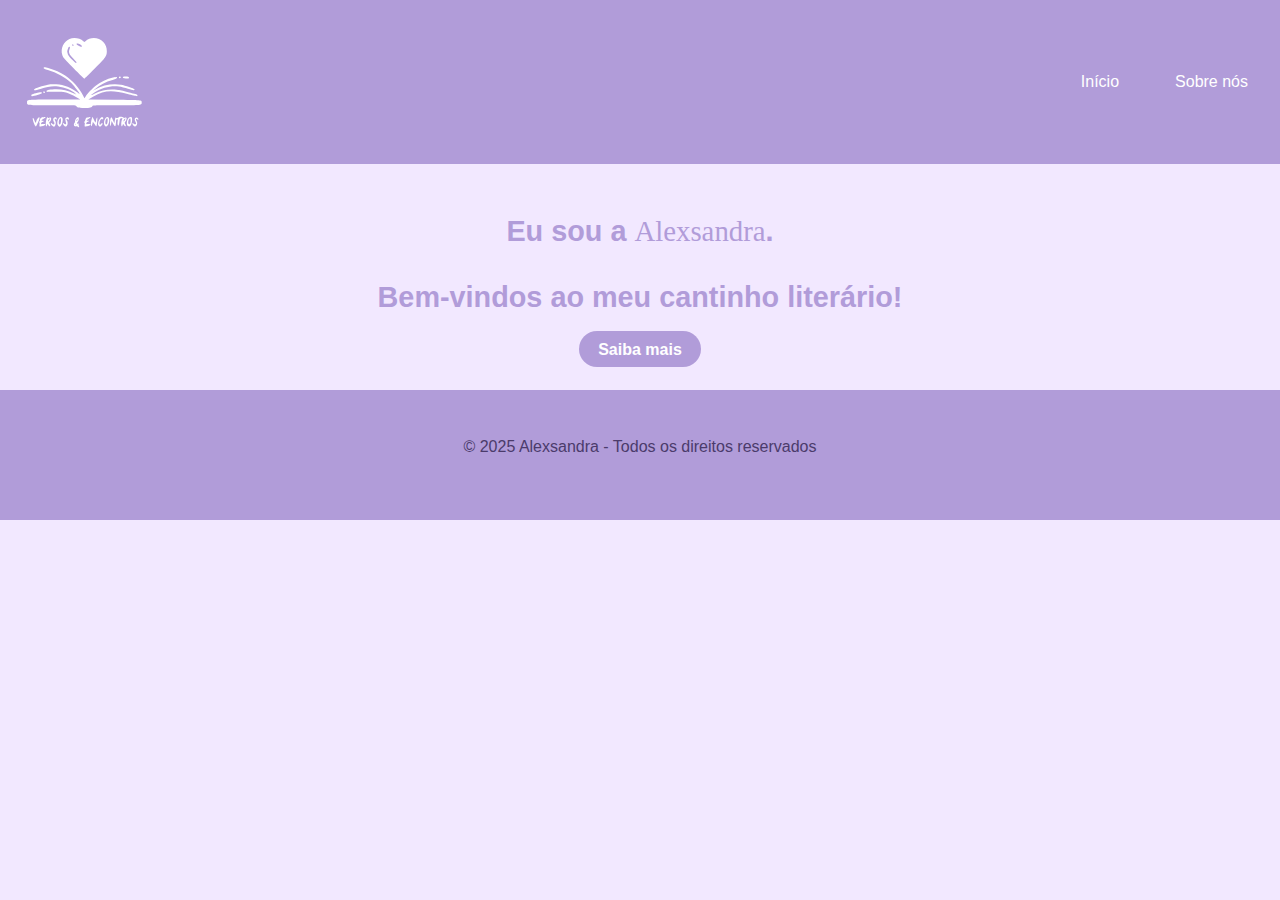
<file: index.html>
<!DOCTYPE html>
<html lang="pt-BR">
<head>
  <meta charset="UTF-8">
  <meta name="viewport" content="width=device-width, initial-scale=1.0">
  <title>blog-livros</title>
  <link rel="stylesheet" href="style.css">
</head>
<body>
  <header class="header">
    <div class="logo-menu"><img src="branco.svg" class="logo-hero"></div>
    <button class="menu-toggle" id="menu-toggle">&#9776;</button>
    <nav class="menu" id="menu">
      <ul>
        <li><a href="index.html">Início</a></li>
        <li><a href="sobre.html">Sobre nós</a></li>
        <!--<li><a href="#livros">Livros</a></li>
        <li><a href="#blog">Blog</a></li>
        <li><a href="#resenhas">Resenhas de livros</a></li>
        <li><a href="#compras">Sites para compras</a></li>-->
      </ul>
    </nav>
  </header>

  <section class="hero" id="inicio">
    <div class="hero-content">
     <!--- <img src="minha foto.jpg" alt="Minha foto" class="hero-img">-->
      <div class="hero-text">
        <h1>Eu sou a <span class="destaque">Alexsandra</span>.<br><br><strong> Bem-vindos ao meu cantinho literário!</strong></h1>
        <!--<p>Meu propósito aqui é simples e sincero:<br> despertar em você a vontade de vivier mil amores nas páginas dos livros!</p>-->
        <br><a href="sobre.hmtl" class="botao">Saiba mais</a>
      </div>
    </div>
  </section>

</body>
<!--frufru do menu-->
<script>
  const toggle = document.getElementById('menu-toggle');
  const menu = document.getElementById('menu');

  toggle.addEventListener('click', () => {
    menu.classList.toggle('active');
  });
</script><!--fim do frufru -->

<!--ESTILO DO MEU MENU-->

  <!--INICIO RODAPE-FOOTER-->
 <footer style="background-color: #B19CD9; color: #4B3B6B; padding: 2rem 1rem;">
  <div style="max-width: 1200px; margin: auto; display: flex; flex-direction: column; align-items: center; text-align: center;">
   <!---<h2 style="margin: 0; font-size: 1.5rem;">amores & livros</h2>
    <p style="margin: 0.5rem 0;">Criado por Alexsandra Beatriz</p>-->
    <p>&copy; 2025 Alexsandra - Todos os direitos reservados</p>
    <div style="margin-top: 1rem;">
      <!--<a href="https://instagram.com/seuusuario" target="_blank" style="text-decoration: none; color: inherit;">
        <img src="https://cdn-icons-png.flaticon.com/512/2111/2111463.png" alt="Instagram" style="width: 30px; height: 30px;">
      </a>-->
    </div>
  </div>
</footer> <!--FIM DO RODAPE-FOOTER-->
</html>
</file>
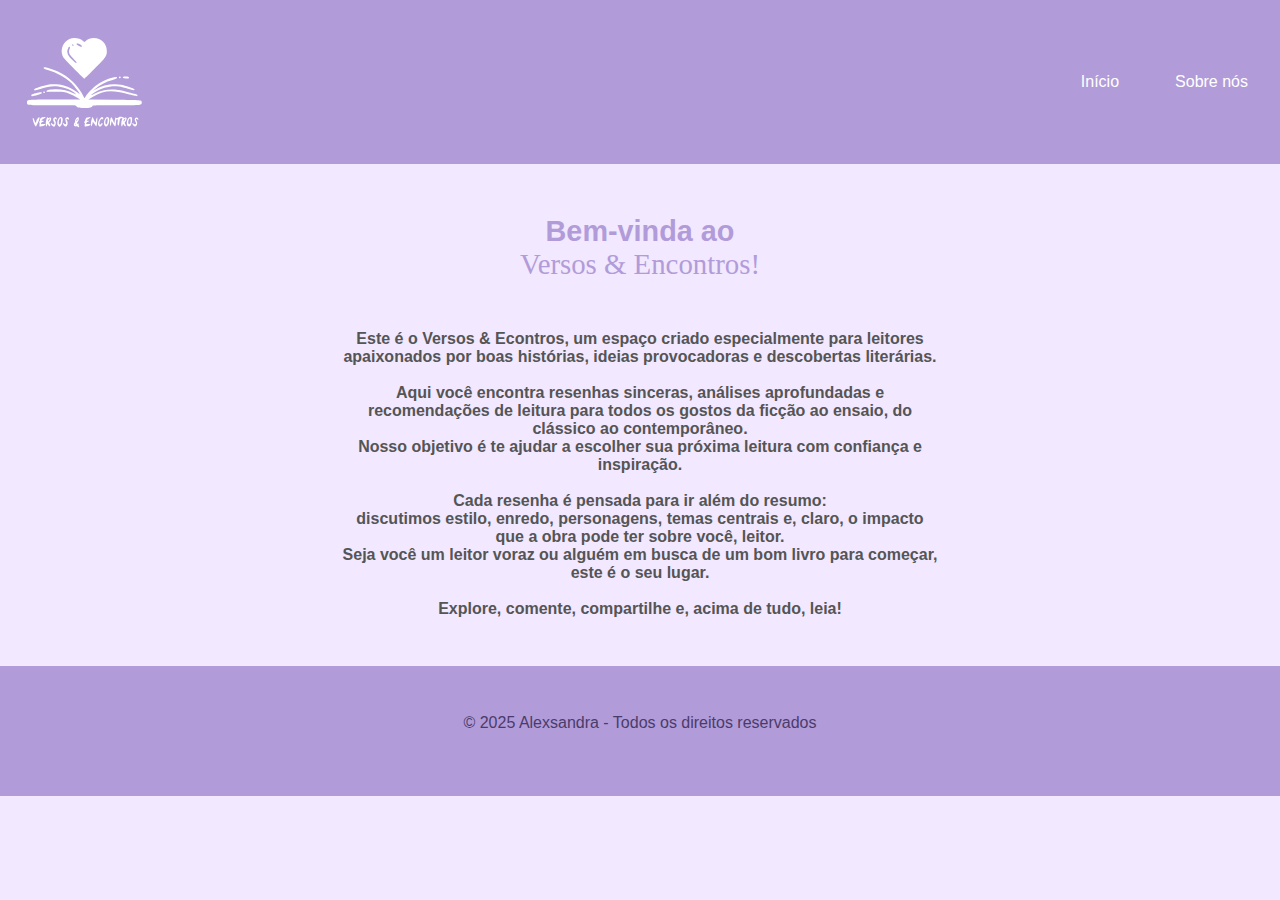
<file: sobre.html>
<!DOCTYPE html>
<html lang="pt-BR">
<head>
  <meta charset="UTF-8">
  <meta name="viewport" content="width=device-width, initial-scale=1.0">
  <title>blog-livros</title>
  <link rel="stylesheet" href="style.css">
</head>
<body>

  <header class="header"><!--INICIO DO MENU-->
   <div class="logo-menu"><img src="branco.svg" class="logo-hero"></div>
    <button class="menu-toggle" id="menu-toggle">&#9776;</button>
    <nav class="menu" id="menu">
      <ul>
        <li><a href="index1.html">Início</a></li>
        <li><a href="sobre.html">Sobre nós</a></li>
        <!--<li><a href="#livros">Livros</a></li>
        <li><a href="#blog">Blog</a></li>
        <li><a href="#resenhas">Resenhas de livros</a></li>
        <li><a href="#compras">Sites para compras</a></li>-->
      </ul>
    </nav>
  </header><!--FIM DO MENU -->

<!--CONTEUDO DO SITE-->

<section class="hero" id="inicio">
    <div class="hero-content">
      <!--<img src="minha foto.jpg" alt="Minha foto" class="hero-img">-->
      <div class="hero-text">
        <h1>Bem-vinda ao <br><span class="destaque"> Versos & Encontros!</span><br><br>
            
            <!--<strong>Você ama livros? Eu também!</strong></h1>-->
        <p>Este é o Versos & Econtros, um espaço criado especialmente para leitores apaixonados por boas histórias, ideias provocadoras e descobertas literárias.<br><br>
        Aqui você encontra resenhas sinceras, análises aprofundadas e recomendações de leitura para todos os gostos da ficção ao ensaio, do clássico ao contemporâneo.<br>  
        Nosso objetivo é te ajudar a escolher sua próxima leitura com confiança e inspiração.<br><br> Cada resenha é pensada para ir além do resumo:<br>
        discutimos estilo, enredo, personagens, temas centrais e, claro, o impacto que a obra pode ter sobre você, leitor.<br>

        Seja você um leitor voraz ou alguém em busca de um bom livro para começar, este é o seu lugar.<br><br>
         Explore, comente, compartilhe e, acima de tudo, leia!</p>
      </div>
    </div>
  </section><!--FIM CONTEUDO DO SITE-->

  
  <!--frufru do menu--> <script>
  const toggle = document.getElementById('menu-toggle');
  const menu = document.getElementById('menu');

  toggle.addEventListener('click', () => {
    menu.classList.toggle('active');
  });
</script> <!--fim do frufru -->

  <!--INICIO RODAPE-FOOTER-->

  <footer style="background-color: #B19CD9; color: #4B3B6B; padding: 2rem 1rem;">
  <div style="max-width: 1200px; margin: auto; display: flex; flex-direction: column; align-items: center; text-align: center;">
   <!---<h2 style="margin: 0; font-size: 1.5rem;">amores & livros</h2>
    <p style="margin: 0.5rem 0;">Criado por Alexsandra Beatriz</p>-->
    <p>&copy; 2025 Alexsandra - Todos os direitos reservados</p>
    <div style="margin-top: 1rem;">
      <!--<a href="https://instagram.com/seuusuario" target="_blank" style="text-decoration: none; color: inherit;">
        <img src="https://cdn-icons-png.flaticon.com/512/2111/2111463.png" alt="Instagram" style="width: 30px; height: 30px;">
      </a>-->
    </div>
  </div>
</footer> <!--FIM DO RODAPE-FOOTER-->


<!--ESTILO DO MEU MENU-->
  <style>
        body {
  margin: 0;
  font-family: 'Arial', sans-serif;
  background-color: #F2E8FF;
}

.header {
 
  background-color: #B19CD9;
  color: white;
  padding: 1rem;
  display: flex;
  justify-content: space-between;
  align-items: center;
  position: relative;
}

.logo {
  font-size: 1.5rem;
  font-weight: bold;
}

.logo-hero {
  height: 8rem;
  width: auto;
}
.menu-toggle {
  margin-right: 2rem;
  background: none;
  border: none;
  font-size: 4rem;
  color: white;
  cursor: pointer;
  z-index: 1001;
}
.menu {
  position: absolute;
   margin-left: 0.20rem;
  top: 100%;
  left: 0;
  width: 100%;
  background-color: #B19CD9;
  display: none;
  flex-direction: column;
  text-align: center;
  padding-bottom: 1rem;
}

.menu a:hover {
    background-color: rgba(253, 253, 253, 0.746);
    color: #B19CD9; /* Ou outra cor que quiser */
    transition: all 0.3s ease;
}

 .menu a {
    font-size: 1.2rem;
    color: white;
    padding: 0.8rem 1rem;
    text-decoration: none;
    display: block;
}


.menu.active {
  display: flex;
}

.menu ul {
  list-style: none;
  padding: 0;
  margin: 0;
}

.menu ul li {
    padding: 0.8rem 0;
    border-bottom: 1px solid rgba(255, 255, 255, 0.6);
}



.menu ul li a {
  
  color: white;
  text-decoration: none;
  font-size: 1.2rem;
}/*<<FIM DO ESTILO DO MEU MENU*/

/*ESTILO DO CONTEUDO*/
.hero {
  background-color: #F2E8FF;
  padding: 2rem 1rem;
  display: flex;
  flex-direction: column;
  align-items: center;
  text-align: center;
}

.hero-content {
  max-width: 600px;
}

.hero-img {
  width: 180px;
  height: 180px;
  border-radius: 50%;
  object-fit: cover;
  margin-bottom: 1rem;
}

.hero-text h1 {
  font-size: 1.8rem;
  margin-bottom: 0.5rem;
  color: #B19CD9;
}

.hero-text .destaque {
  font-family: cursive;
  font-weight: normal;
}

.hero-text p {
  font-size: 1rem;
  margin-bottom: 1rem;
  color: #555;
}

.botao {
  background-color: #B19CD9;
  color: white;
  padding: 0.6rem 1.2rem;
  border-radius: 30px;
  text-decoration: none;
  font-weight: bold;
  font-size: 1rem;
}/*FIM DO ESTILO DO CONTEUDO*/


/*INICIO DO ESTILO DO MEU FOOTER/RODAPE*/
      footer {
    font-family: 'Arial', sans-serif;
  }

  @media (min-width: 768px) {
    footer div {
      flex-direction: row;
      justify-content: space-between;
      text-align: left;
    }
    footer div > * {
      flex: 1;
    }
  }

  footer img:hover {
    opacity: 0.7;
    transition: opacity 0.3s ease;
  }/*<< FIM DO ESTILO DO MEU FOOTER/RODAPE*/

 @media (min-width: 1024px) {
  .menu-toggle {
    display: none; /* Esconde o botão hamburguer */
  }

  .menu {
    position: static;
    display: flex !important;
    justify-content: flex-end; /* Alinha à direita */
    align-items: center;
    width: auto;
    background-color: transparent;
    padding: 0;
  }

  .menu ul {
    display: flex;
    flex-direction: row;
    gap: 1.5rem; /* Espaçamento entre os itens */
    margin: 0;
    padding: 0;
    list-style: none;
  }

  .menu ul li {
    margin: 0; /* Remove margem extra */
    padding: 0; /* Remove padding extra */
    border-bottom: none;
  }

  .menu ul li a {
    font-size: 1rem;
    color: white;
    padding: 0.5rem 1rem;
    text-decoration: none;
    border-radius: 5px;
    transition: background-color 0.3s, color 0.3s;
  }

  .menu ul li a:hover {
    background-color: white;
    color: #B19CD9;
  }
}

  </style>
</file>
<file: style.css>
body {
  margin: 0;
  font-family: 'Arial', sans-serif;
  background-color: #F2E8FF;
}

.header {
  background-color: #B19CD9;
  color: white;
  padding: 1rem;
  display: flex;
  justify-content: space-between;
  align-items: center;
  position: relative;
}

.logo {
  font-size: 1.5rem;
  font-weight: bold;
}
.logo-hero {
  height: 8rem;
  width: auto;
}
.menu-toggle {
  margin-right: 2rem;
  background: none;
  border: none;
  font-size: 4rem;
  color: white;
  cursor: pointer;
  z-index: 1001;
}

.menu {
  position: absolute;
  margin-left: 0.20rem;
  top: 100%;
  left: 0;
  width: 100%;
  background-color: #B19CD9;
  display: none;
  flex-direction: column;
  text-align: center;
  padding-bottom: 1rem;
}

.menu a:hover {
    background-color: rgba(253, 253, 253, 0.746);
    color: #B19CD9; /* Ou outra cor que quiser */
    transition: all 0.3s ease;
}

 .menu a {
    font-size: 1.2rem;
    color: white;
    padding: 0.8rem 1rem;
    text-decoration: none;
    display: block;
}

.menu.active {
  display: flex;
}

.menu ul {
  list-style: none;
  padding: 0;
  margin: 0;
}

.menu ul li {
    padding: 0.8rem 0;
    border-bottom: 1px solid rgba(255, 255, 255, 0.6);
}

.menu ul li a {
  color: white;
  text-decoration: none;
  font-size: 1.2rem;
}/*<<FIM DO ESTILO DO MEU MENU*/

/*ESTILO DO CONTEUDO*/
.hero {
  background-color: #F2E8FF;
  padding: 2rem 1rem;
  display: flex;
  flex-direction: column;
  align-items: center;
  text-align: center;
}

.hero-content {
  max-width: 600px;
}

.hero-img {
  width: 180px;
  height: 180px;
  border-radius: 50%;
  object-fit: cover;
  margin-bottom: 1rem;
}

.hero-text h1 {
  font-size: 1.8rem;
  margin-bottom: 0.5rem;
  color: #B19CD9;
}

.hero-text .destaque {
  font-family: cursive;
  font-weight: normal;
}

.hero-text p {
  font-size: 1rem;
  margin-bottom: 1rem;
  color: #555;
}

.botao {
  background-color: #B19CD9;
  color: white;
  padding: 0.6rem 1.2rem;
  border-radius: 30px;
  text-decoration: none;
  font-weight: bold;
  font-size: 1rem;
}/*FIM DO ESTILO DO CONTEUDO*/
/*INICIO DO ESTILO DO MEU FOOTER/RODAPE*/
  footer {
    font-family: 'Arial', sans-serif;
  }

  @media (min-width: 768px) {
    footer div {
      flex-direction: row;
      justify-content: space-between;
      text-align: left;
    }
    footer div > * {
      flex: 1;
    }
  }

  footer img:hover {
    opacity: 0.7;
    transition: opacity 0.3s ease;
  }/*<< FIM DO ESTILO DO MEU FOOTER/RODAPE*/

  /*telas maiores*/
  @media (min-width: 1024px) {
  .menu-toggle {
    display: none; /* Esconde o botão hamburguer */
  }

  .menu {
    position: static;
    display: flex !important;
    justify-content: flex-end; /* Alinha à direita */
    align-items: center;
    width: auto;
    background-color: transparent;
    padding: 0;
  }

  .menu ul {
    display: flex;
    flex-direction: row;
    gap: 1.5rem; /* Espaçamento entre os itens */
    margin: 0;
    padding: 0;
    list-style: none;
  }

  .menu ul li {
    margin: 0; /* Remove margem extra */
    padding: 0; /* Remove padding extra */
    border-bottom: none;
  }

  .menu ul li a {
    font-size: 1rem;
    color: white;
    padding: 0.5rem 1rem;
    text-decoration: none;
    border-radius: 5px;
    transition: background-color 0.3s, color 0.3s;
  }

  .menu ul li a:hover {
    background-color: white;
    color: #B19CD9;
  }
}

a {
  color: inherit;
  text-decoration: none;
  -webkit-tap-highlight-color: transparent; /* <<< ESSENCIAL PARA CELULAR */
}

a:visited {
  color: inherit;
}

a:focus,
a:active {
  outline: none;
}

a:focus {
  outline: 2px dashed #B19CD9;
  outline-offset: 4px;
}
</file>
